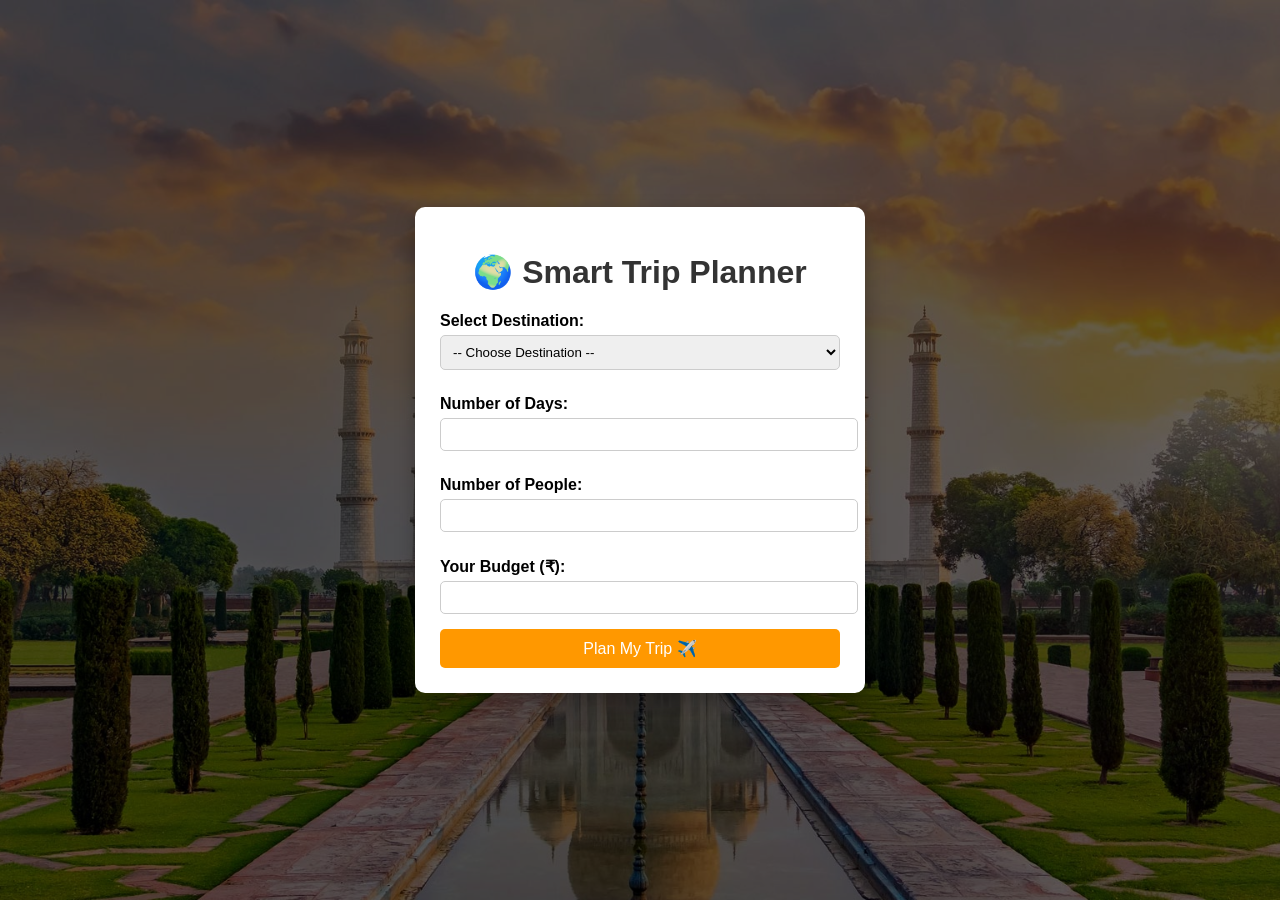
<file: index.html>
<!DOCTYPE html>
<html lang="en">
<head>
<meta charset="UTF-8">
<title>Smart Trip Planner</title>
<link rel="stylesheet" href="style.css">
</head>
<body>

<div class="overlay">
  <div class="container">
    <h1>🌍 Smart Trip Planner</h1>

    <form id="tripForm">
      <label>Select Destination:</label>
      <select id="destination" required>
        <option value="">-- Choose Destination --</option>
        <option value="Goa">Goa</option>
        <option value="Manali">Manali</option>
        <option value="Ladakh">Ladakh</option>
        <option value="Khasi">Khasi Hills</option>
        <option value="Araku">Araku</option>
        <option value="Pondicherry">Pondicherry</option>
      </select>

      <label>Number of Days:</label>
      <input type="number" id="days" min="1" required>

      <label>Number of People:</label>
      <input type="number" id="people" min="1" required>

      <label>Your Budget (₹):</label>
      <input type="number" id="budget" min="0" required>

      <button type="submit">Plan My Trip ✈️</button>
    </form>
  </div>
</div>

<script src="script.js"></script>
</body>
</html>
</file>
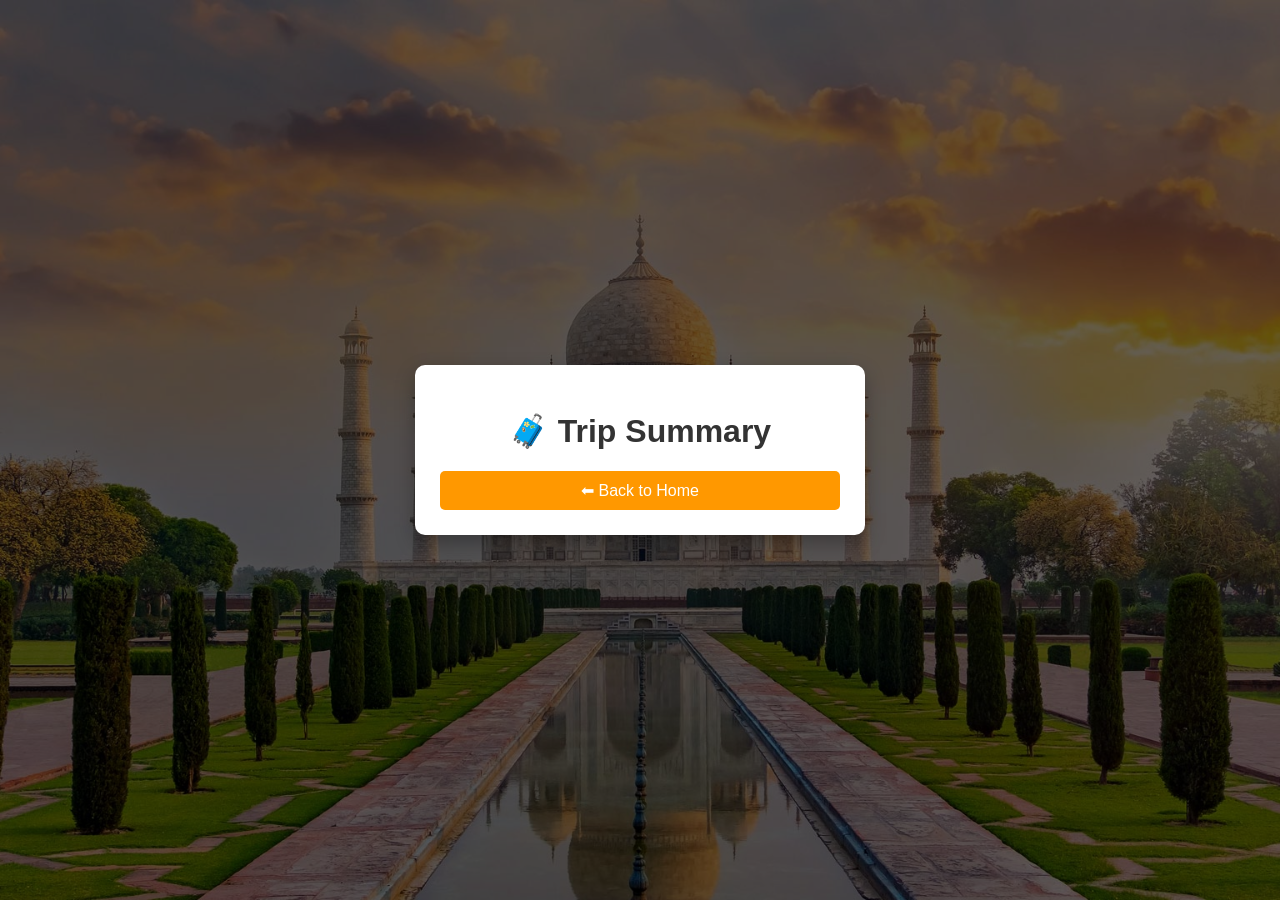
<file: result.html>
<!DOCTYPE html>
<html lang="en">
<head>
<meta charset="UTF-8">
<title>Trip Result</title>
<link rel="stylesheet" href="style.css">
</head>
<body>

<div class="overlay">
  <div class="container">
    <h1>🧳 Trip Summary</h1>
    <div id="result"></div>

    <button onclick="goBack()">⬅ Back to Home</button>
  </div>
</div>

<script>
const data = JSON.parse(localStorage.getItem("tripData"));

if (data) {
  document.getElementById("result").innerHTML = data;
}

function goBack() {
  window.location.href = "index.html";
}
</script>

</body>
</html>
</file>
<file: style.css>
body {
  margin: 0;
  font-family: Arial, sans-serif;
  background: url('tj.jpg') no-repeat center center/cover;
}

/* Dark overlay */
.overlay {
  background: rgba(0, 0, 0, 0.6);
  height: 100vh;
  display: flex;
  justify-content: center;
  align-items: center;
}

.container {
  width: 400px;
  background: white;
  padding: 25px;
  border-radius: 10px;
  box-shadow: 0 8px 20px rgba(0,0,0,0.3);
}

h1 {
  text-align: center;
  color: #333;
}

label {
  margin-top: 10px;
  display: block;
  font-weight: bold;
}

input, select {
  width: 100%;
  padding: 8px;
  margin-top: 5px;
  margin-bottom: 15px;
  border-radius: 5px;
  border: 1px solid #ccc;
}

button {
  width: 100%;
  padding: 10px;
  background: #ff9800;
  color: white;
  border: none;
  border-radius: 5px;
  cursor: pointer;
  font-size: 16px;
}

button:hover {
  background: #e68900;
}

#result {
  margin-top: 15px;
}
</file>
